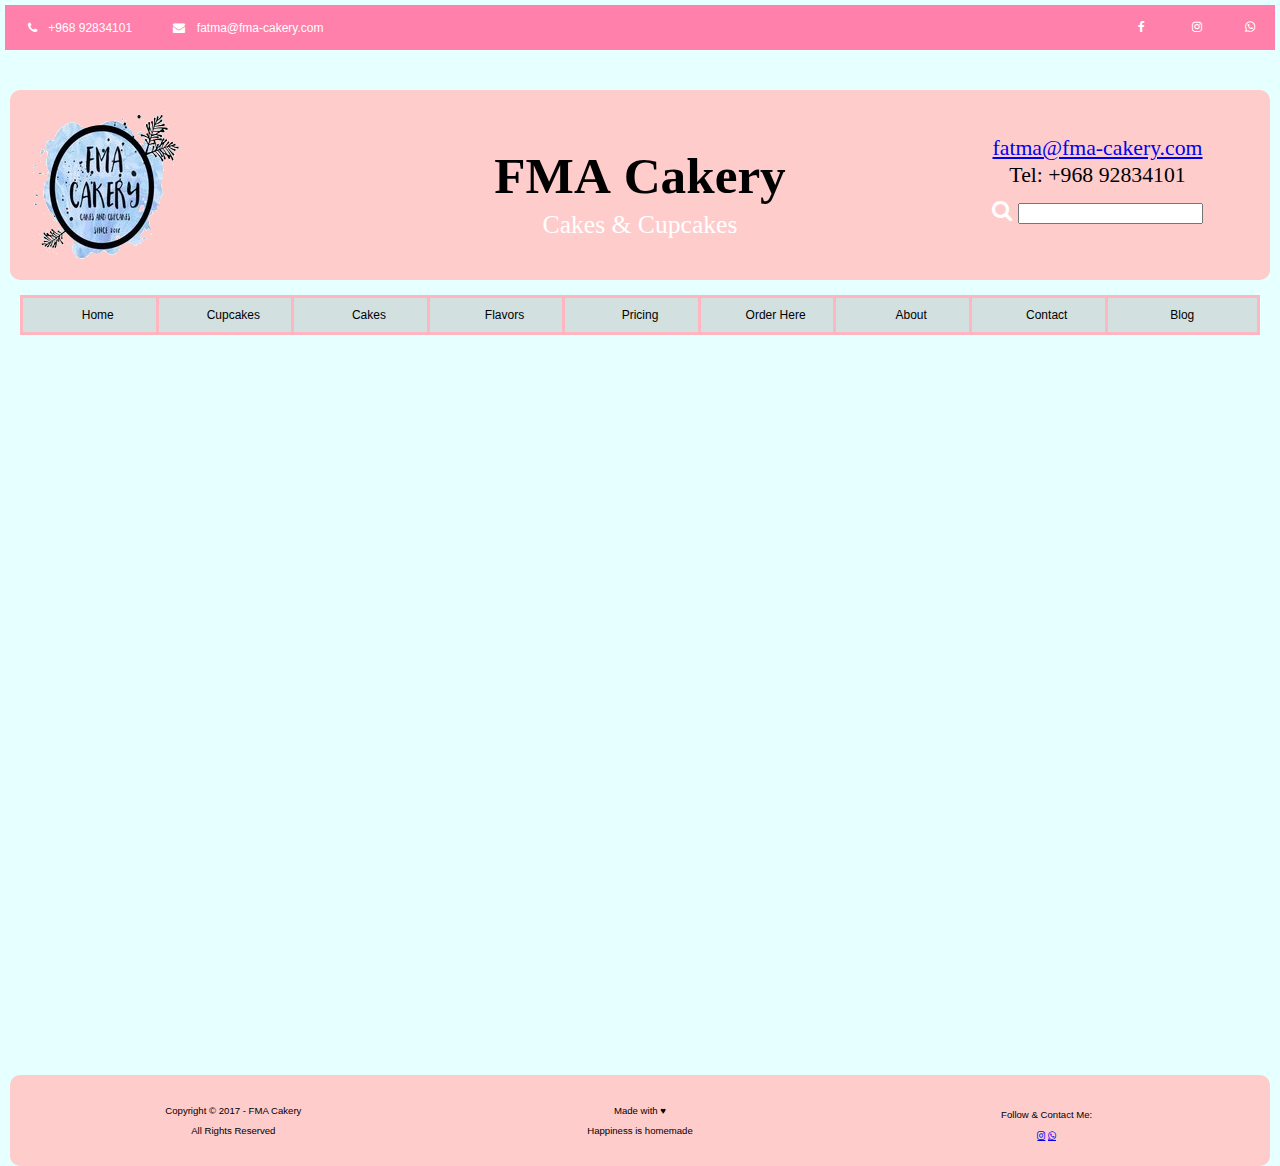
<file: blog.html>
<!doctype html>
<html lang="en">
<head>
  <meta charset="utf-8">
  <meta http-equiv="X-UA-Compatible" content="IE=edge">
  <meta name="viewport" content="width=device-width, initial-scale=1">
  <meta name="author" content="Fatma Al-Shehhi">
  <title>Blog</title>
  <link rel="stylesheet" href="css/styles.css">
  <!-- Add icon library -->
  <link rel="stylesheet" href="https://cdnjs.cloudflare.com/ajax/libs/font-awesome/4.7.0/css/font-awesome.min.css">
  <!-- Adding fonts -->

  <!-- Adding Javascript -->
  <script src="js/script.js"></script>
</head>

<body>
  <!-- Top Header -->
  <div id="top-header">
    <div class="top-contact">
      <span>
        <i class="fa fa-phone"></i>
        <a href="tel:+96892834101">+968 92834101</a>
      </span>
      <span>
        <i class="fa fa-envelope"></i>
        <a href="mailto:fatma@fma-cakery.com">fatma@fma-cakery.com</a>
      </span>
    </div>
    <div class="dropdown">
      <button class="dropbtn" onclick="myFunction()">
      <i class="fa fa-bars" aria-hidden="true"></i>
    </button>
    <div class="top-social dropdown-content" id="myDropdown">
      <a target="_blank" href="https://www.facebook.com/FMA_Cakery/" class="fa fa-facebook"><i aria-hidden="true"></i></a>
      <a target="_blank" href="https://www.instagram.com/fma_cakery/" class="fa fa-instagram"><i aria-hidden="true"></i></a>
      <a href="https://web.whatsapp.com/send?phone=+96892834101" onclick="gtag('event', 'WhatsApp', {'event_action': 'whatsapp_chat', 'event_category': 'Chat', 'event_label': 'Chat_WhatsApp'});" target="_blank" class="fa fa-whatsapp"></a><i aria-hidden="true"></i></a>
    </div>
  </div>  
  <!-- Header -->
  <header>
   <div class="first">
    <a href="index.html">
     <div id="logo-img" alt="Logo image"></div> 
    </a>
    </div>
    <div class="second">
      <h1>FMA&nbsp;Cakery</h1>
      <span>Cakes &amp; Cupcakes</span>
    </div> 
    <div class="third">
      <a href="mailto:fatma@fma-cakery.com" target="_top">fatma@fma-cakery.com</a>
      <p>Tel: +968 92834101</p>
     <!-- <input type="search" class="search-field" placeholder="Search site..." value="" name="s" id="search_mobile_inp"> -->
    <form>
      <i class="fa fa-search"></i>
      <input type="search" name="s">
    </form>

    </div>
  </header>

<!-- Navigation Bar -->
<nav class="nav-bar"> 
  <a href="index.html">Home</a>
  <a href="cupcakes.html">Cupcakes</a>
  <a href="cakes.html">Cakes</a>
  <a href="flavors.html">Flavors</a>
  <a href="pricing.html">Pricing</a>
  <a href="order.html">Order&nbsp;Here</a>
  <a href="about.html">About</a>
  <a href="contact.html">Contact</a>
  <a href="blog.html">Blog</a>
</nav>  

<!-- Main Content -->
<main>
</main>

<!-- Footer -->
<footer>
  <div class="copyright">
    <p>Copyright &copy; 2017 - FMA Cakery</p>
    <p> All Rights Reserved</p>
  </div>
  <div class="quote">
    <p>Made with &hearts;</p>
    <p>Happiness is homemade</p>
  </div>
  <div class="follow-me">
    <p>Follow & Contact Me: </p>
    <!-- Add font awesome icons -->
    <a href="https://instagram.com/fma_cakery" target="_blank"class="fa fa-instagram"></a>
    <a href="https://web.whatsapp.com/send?phone=+96892834101" onclick="gtag('event', 'WhatsApp', {'event_action': 'whatsapp_chat', 'event_category': 'Chat', 'event_label': 'Chat_WhatsApp'});" target="_blank" class="fa fa-whatsapp"></a>
  </div>
</footer>


</body>
</html>
</file>
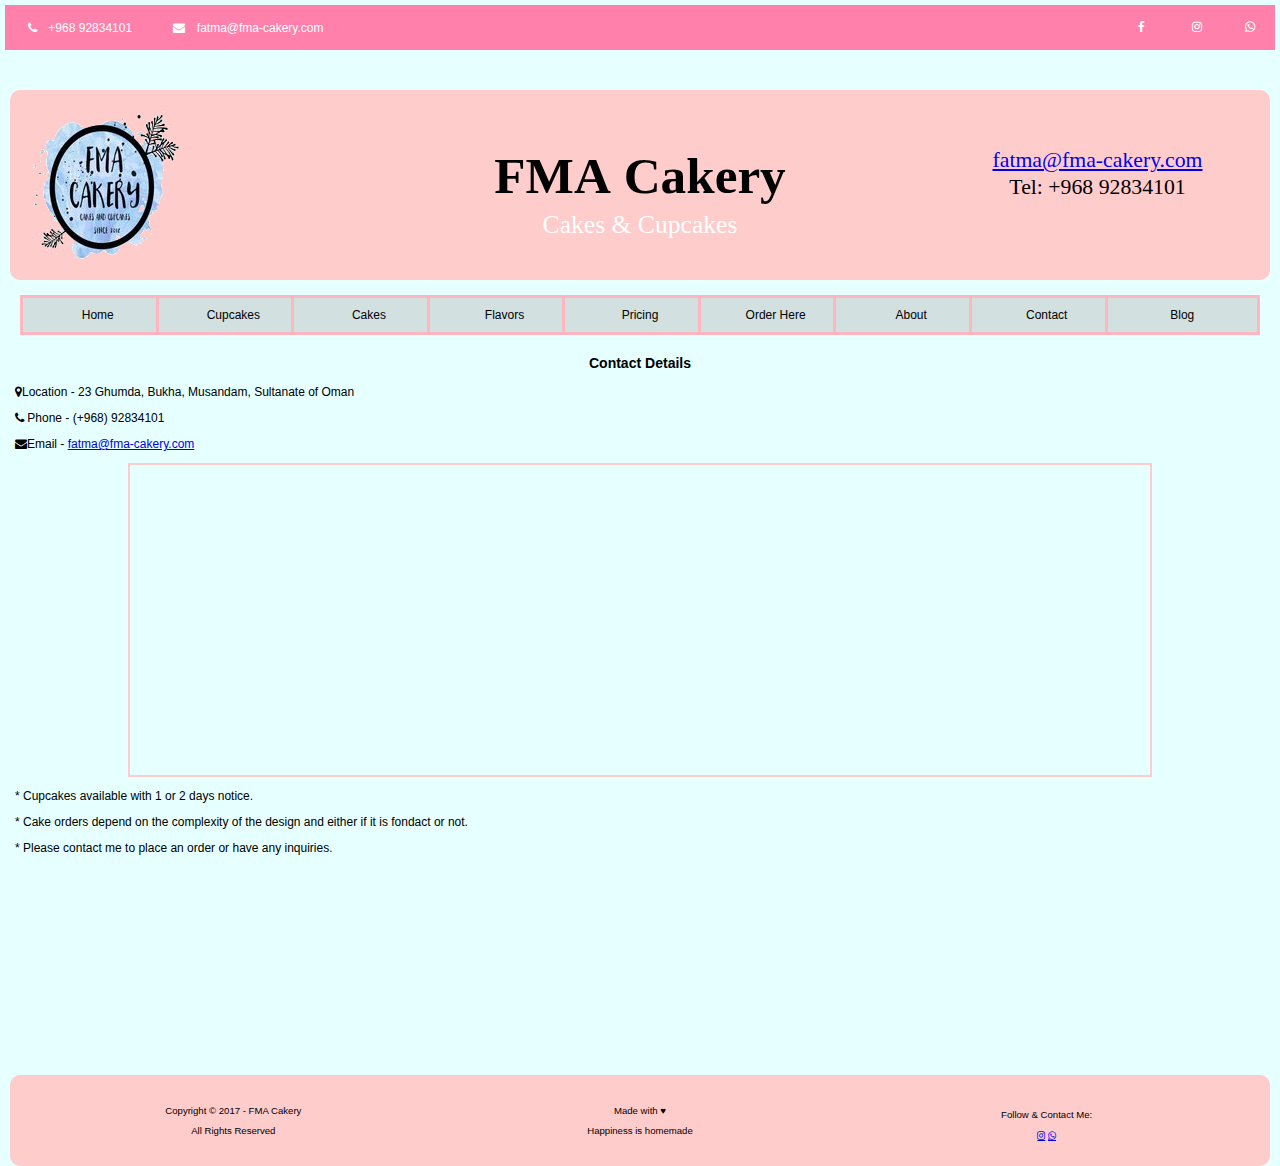
<file: contact.html>
<!doctype html>
<html lang="en">
<head>
  <meta charset="utf-8">
  <meta http-equiv="X-UA-Compatible" content="IE=edge">
  <meta name="viewport" content="width=device-width, initial-scale=1">
  <meta name="author" content="Fatma Al-Shehhi">
  <title>Contact</title>
  <link rel="stylesheet" href="css/styles.css">
  <!-- Add icon library -->
  <link rel="stylesheet" href="https://cdnjs.cloudflare.com/ajax/libs/font-awesome/4.7.0/css/font-awesome.min.css">
  <!-- Adding fonts -->

  <!-- Adding Javascript -->
  <script src="js/script.js"></script>
</head>


<body>
  <!-- Top Header -->
  <div id="top-header">
    <div class="top-contact">
      <span>
        <i class="fa fa-phone"></i>
        <a href="tel:+96892834101">+968 92834101</a>
      </span>
      <span>
        <i class="fa fa-envelope"></i>
        <a href="mailto:fatma@fma-cakery.com">fatma@fma-cakery.com</a>
      </span>
    </div>
    <div class="dropdown">
      <button class="dropbtn" onclick="myFunction()">
      <i class="fa fa-bars" aria-hidden="true"></i>
    </button>
    <div class="top-social dropdown-content" id="myDropdown">
      <a target="_blank" href="https://www.facebook.com/FMA_Cakery/" class="fa fa-facebook"><i aria-hidden="true"></i></a>
      <a target="_blank" href="https://www.instagram.com/fma_cakery/" class="fa fa-instagram"><i aria-hidden="true"></i></a>
      <a href="https://web.whatsapp.com/send?phone=+96892834101" onclick="gtag('event', 'WhatsApp', {'event_action': 'whatsapp_chat', 'event_category': 'Chat', 'event_label': 'Chat_WhatsApp'});" target="_blank" class="fa fa-whatsapp"></a><i aria-hidden="true"></i></a>
    </div>
  </div>  
  <!-- Header -->
  <header>
   <div class="first">
    <a href="index.html">
     <div id="logo-img" alt="Logo image"></div> 
    </a>
    </div>
    <div class="second">
      <h1>FMA&nbsp;Cakery</h1>
      <span>Cakes &amp; Cupcakes</span>
    </div> 
    <div class="third">
      <a href="mailto:fatma@fma-cakery.com" target="_top">fatma@fma-cakery.com</a>
      <p>Tel: +968 92834101</p>
    </div>
  </header>

<!-- Navigation Bar -->
<nav class="nav-bar"> 
  <a href="index.html">Home</a>
  <a href="cupcakes.html">Cupcakes</a>
  <a href="cakes.html">Cakes</a>
  <a href="flavors.html">Flavors</a>
  <a href="pricing.html">Pricing</a>
  <a href="order.html">Order&nbsp;Here</a>
  <a href="about.html">About</a>
  <a href="contact.html">Contact</a>
  <a href="blog.html">Blog</a>
</nav>  

<!-- Main Content -->
<main>

	<h3>Contact Details</h3>
		<div class="contact-info">
			<p>
				<i class="fa fa-map-marker"></i>Location - 23 Ghumda, Bukha, Musandam, Sultanate of Oman
			</p>
			<p>
				<i class="fa fa-phone"></i> 
				Phone - (+968) 92834101
			</p>
			<p>
				<i class="fa fa-envelope"></i>Email - <a href="emailto:fatma@fma-cakery.com">fatma@fma-cakery.com</a>
			</p>
    </div>
		<div class="fma-map">
			<a href="https://www.google.com.om/maps/@26.1013449,56.1428815,744m/data=!3m1!1e3!4m2!10m1!1e2?hl=en">
				<iframe src="https://www.google.com/maps/embed?pb=!1m10!1m8!1m3!1d3237.6958541469567!2d56.142881499999994!3d26.101344900000008!3m2!1i1024!2i768!4f13.1!5e1!3m2!1sen!2som!4v1511867444325" width="400" height="300" frameborder="0" style="border:0" allowfullscreen></iframe>
		</a>
		</div>
    <p>
      * Cupcakes available with 1 or 2 days notice. 
    </p>
    <p>
      * Cake orders depend on the complexity of the design and either if it is fondact or not.
    </p>
    <p>
      * Please contact me to place an order or have any inquiries.
    </p>

</main>

<!-- Footer -->
<footer>
  <div class="copyright">
    <p>Copyright &copy; 2017 - FMA Cakery</p>
    <p> All Rights Reserved</p>
  </div>
  <div class="quote">
    <p>Made with &hearts;</p>
    <p>Happiness is homemade</p>
  </div>
  <div class="follow-me">
    <p>Follow & Contact Me: </p>
    <!-- Add font awesome icons -->
    <a href="https://instagram.com/fma_cakery" target="_blank"class="fa fa-instagram"></a>
    <a href="https://web.whatsapp.com/send?phone=+96892834101" onclick="gtag('event', 'WhatsApp', {'event_action': 'whatsapp_chat', 'event_category': 'Chat', 'event_label': 'Chat_WhatsApp'});" target="_blank" class="fa fa-whatsapp"></a>
  </div>
</footer>

</body>
</html>
</file>
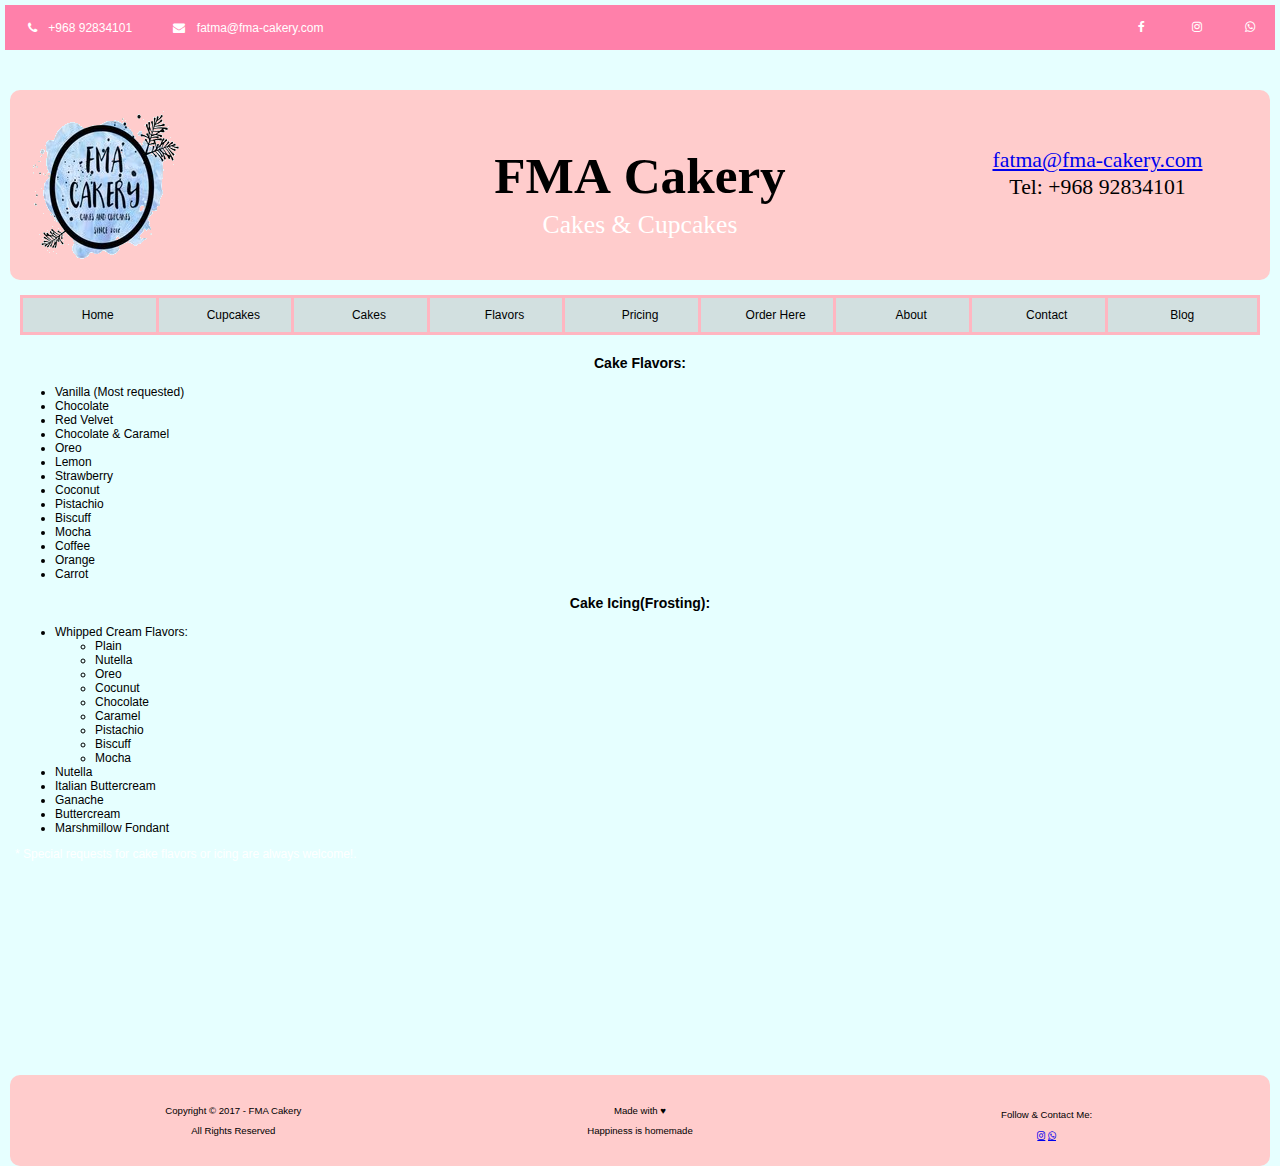
<file: flavors.html>
<!doctype html>
<html lang="en">
<head>
  <meta charset="utf-8">
  <meta http-equiv="X-UA-Compatible" content="IE=edge">
  <meta name="viewport" content="width=device-width, initial-scale=1">
  <meta name="author" content="Fatma Al-Shehhi">
  <title>Flavors</title>
  <link rel="stylesheet" href="css/styles.css">
  <!-- Add icon library -->
  <link rel="stylesheet" href="https://cdnjs.cloudflare.com/ajax/libs/font-awesome/4.7.0/css/font-awesome.min.css">
  <!-- Adding fonts -->

  <!-- Adding Javascript -->
  <script src="js/script.js"></script>
</head>

<body>
  <!-- Top Header -->
  <div id="top-header">
    <div class="top-contact">
      <span>
        <i class="fa fa-phone"></i>
        <a href="tel:+96892834101">+968 92834101</a>
      </span>
      <span>
        <i class="fa fa-envelope"></i>
        <a href="mailto:fatma@fma-cakery.com">fatma@fma-cakery.com</a>
      </span>
    </div>
    <div class="dropdown">
      <button class="dropbtn" onclick="myFunction()">
      <i class="fa fa-bars" aria-hidden="true"></i>
    </button>
    <div class="top-social dropdown-content" id="myDropdown">
      <a target="_blank" href="https://www.facebook.com/FMA_Cakery/" class="fa fa-facebook"><i aria-hidden="true"></i></a>
      <a target="_blank" href="https://www.instagram.com/fma_cakery/" class="fa fa-instagram"><i aria-hidden="true"></i></a>
      <a href="https://web.whatsapp.com/send?phone=+96892834101" onclick="gtag('event', 'WhatsApp', {'event_action': 'whatsapp_chat', 'event_category': 'Chat', 'event_label': 'Chat_WhatsApp'});" target="_blank" class="fa fa-whatsapp"></a><i aria-hidden="true"></i></a>
    </div>
  </div>	
  <!-- Header -->
  <header>
   <div class="first">
    <a href="index.html">
     <div id="logo-img" alt="Logo image"></div> 
    </a>
    </div>
    <div class="second">
      <h1>FMA&nbsp;Cakery</h1>
      <span>Cakes &amp; Cupcakes</span>
    </div> 
    <div class="third">
      <a href="mailto:fatma@fma-cakery.com" target="_top">fatma@fma-cakery.com</a>
      <p>Tel: +968 92834101</p>
    </div>
  </header>

<!-- Navigation Bar -->
<nav class="nav-bar"> 
  <a href="index.html">Home</a>
  <a href="cupcakes.html">Cupcakes</a>
  <a href="cakes.html">Cakes</a>
  <a href="flavors.html">Flavors</a>
  <a href="pricing.html">Pricing</a>
  <a href="order.html">Order&nbsp;Here</a>
  <a href="about.html">About</a>
  <a href="contact.html">Contact</a>
  <a href="blog.html">Blog</a>
</nav>  

<!-- Main Content -->
<main>
	<div>
		<h3>Cake Flavors:</h3>
		<ul>
			<li>Vanilla (Most requested)</li>
			<li>Chocolate</li>
			<li>Red Velvet</li>
			<li>Chocolate &amp; Caramel</li>
			<li>Oreo</li>
			<li>Lemon</li>
			<li>Strawberry</li>
			<li>Coconut</li>
			<li>Pistachio</li>
			<li>Biscuff</li>
			<li>Mocha</li>
			<li>Coffee</li>
			<li>Orange</li>
			<li>Carrot</li>
		</ul>

<!-- 		<h3>Cake Fillings:</h3>
		<ul>
			<li></li>
			<li></li>
			<li></li>
			<li></li>
			<li></li>
			<li></li>
			<li></li>
			<li></li>
			<li></li>
			
		</ul> -->
		<h3>Cake Icing(Frosting):</h3>
		<ul>
			<li>Whipped Cream Flavors:
				<ul>
					<li>Plain</li>
					<li>Nutella</li>
			        <li>Oreo</li>
			        <li>Cocunut</li>
			        <li>Chocolate</li>
			        <li>Caramel</li>
			        <li>Pistachio</li>
			        <li>Biscuff</li>
			        <li>Mocha</li>
			    </ul>
		    </li>
			<li>Nutella</li>
			<li>Italian Buttercream</li>
			<li>Ganache</li>
			<li>Buttercream</li>
			<li>Marshmillow Fondant</li>
			
		</ul>		
	</div>
	<div> * Special requests for cake flavors or icing are always welcome!.</div>
</main>

<!-- Footer -->
<footer>
  <div class="copyright">
    <p>Copyright &copy; 2017 - FMA Cakery</p>
    <p> All Rights Reserved</p>
  </div>
  <div class="quote">
    <p>Made with &hearts;</p>
    <p>Happiness is homemade</p>
  </div>
  <div class="follow-me">
    <p>Follow & Contact Me: </p>
    <!-- Add font awesome icons -->
    <a href="https://instagram.com/fma_cakery" target="_blank"class="fa fa-instagram"></a>
    <a href="https://web.whatsapp.com/send?phone=+96892834101" onclick="gtag('event', 'WhatsApp', {'event_action': 'whatsapp_chat', 'event_category': 'Chat', 'event_label': 'Chat_WhatsApp'});" target="_blank" class="fa fa-whatsapp"></a>
  </div>
</footer>


</body>
</html>
</file>
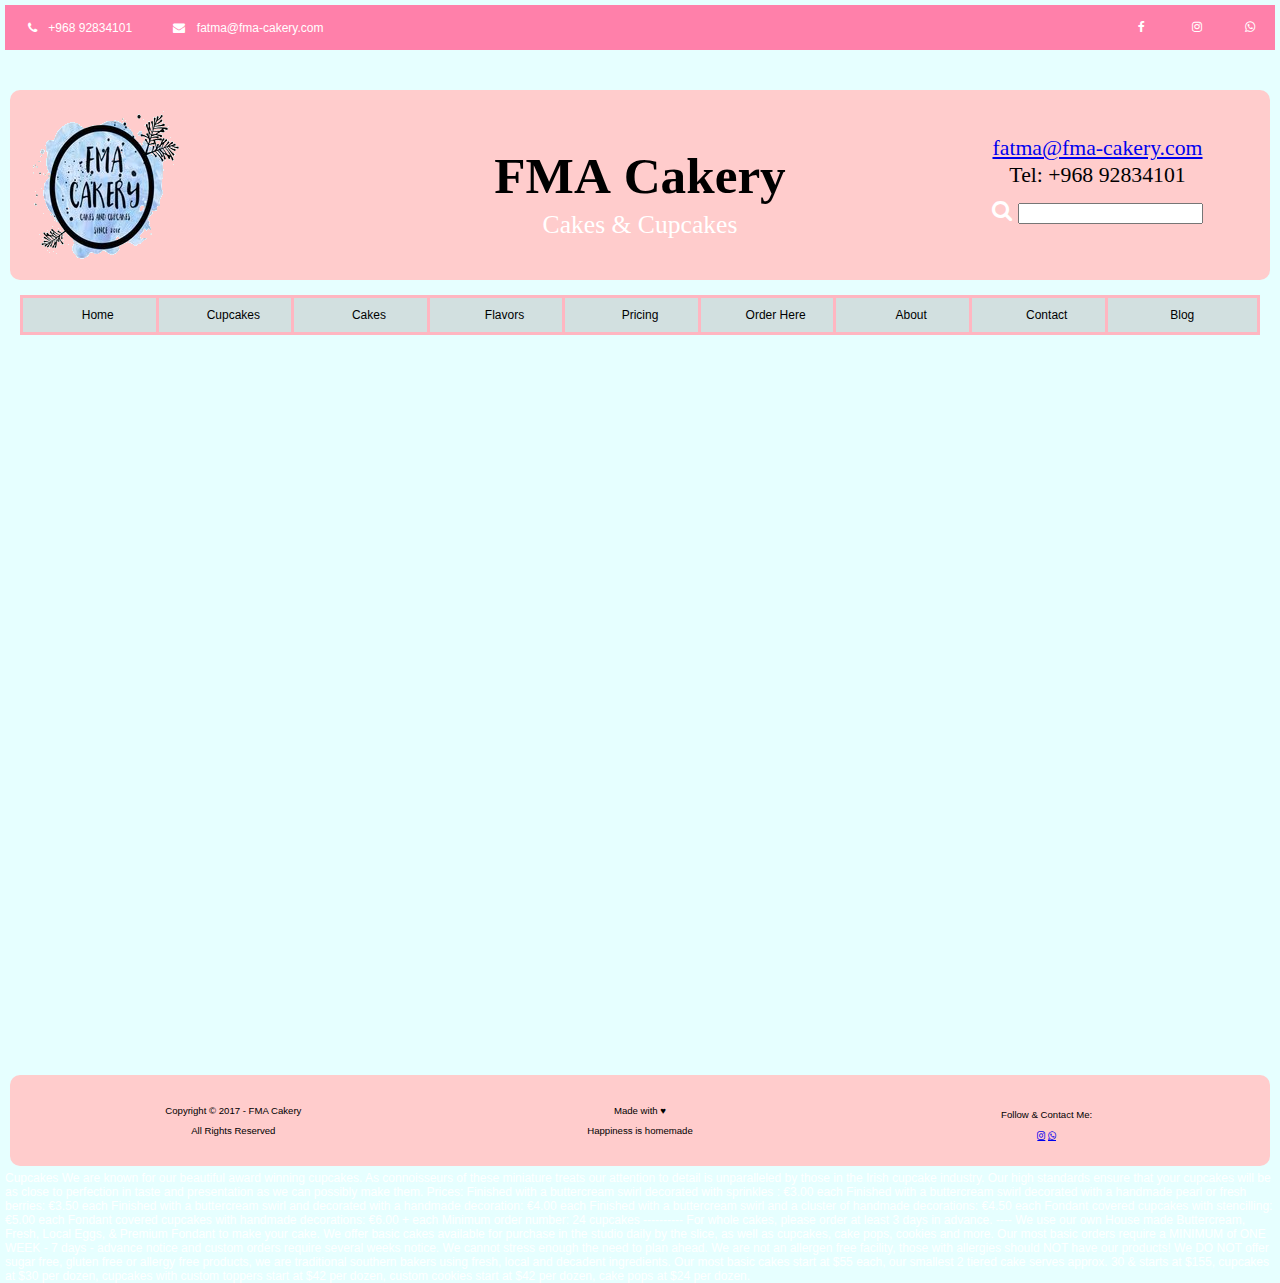
<file: order.html>
<!doctype html>
<html lang="en">
<head>
  <meta charset="utf-8">
  <meta http-equiv="X-UA-Compatible" content="IE=edge">
  <meta name="viewport" content="width=device-width, initial-scale=1">
  <meta name="author" content="Fatma Al-Shehhi">
  <title>Order Here</title>
  <link rel="stylesheet" href="css/styles.css">
  <!-- Add icon library -->
  <link rel="stylesheet" href="https://cdnjs.cloudflare.com/ajax/libs/font-awesome/4.7.0/css/font-awesome.min.css">
  <!-- Adding fonts -->

  <!-- Adding Javascript -->
  <script src="js/script.js"></script>
</head>


<body>
  <!-- Top Header -->
  <div id="top-header">
    <div class="top-contact">
      <span>
        <i class="fa fa-phone"></i>
        <a href="tel:+96892834101">+968 92834101</a>
      </span>
      <span>
        <i class="fa fa-envelope"></i>
        <a href="mailto:fatma@fma-cakery.com">fatma@fma-cakery.com</a>
      </span>
    </div>
    <div class="dropdown">
      <button class="dropbtn" onclick="myFunction()">
      <i class="fa fa-bars" aria-hidden="true"></i>
    </button>
    <div class="top-social dropdown-content" id="myDropdown">
      <a target="_blank" href="https://www.facebook.com/FMA_Cakery/" class="fa fa-facebook"><i aria-hidden="true"></i></a>
      <a target="_blank" href="https://www.instagram.com/fma_cakery/" class="fa fa-instagram"><i aria-hidden="true"></i></a>
      <a href="https://web.whatsapp.com/send?phone=+96892834101" onclick="gtag('event', 'WhatsApp', {'event_action': 'whatsapp_chat', 'event_category': 'Chat', 'event_label': 'Chat_WhatsApp'});" target="_blank" class="fa fa-whatsapp"></a><i aria-hidden="true"></i></a>
    </div>
  </div>  
  <!-- Header -->
  <header>
   <div class="first">
    <a href="index.html">
     <div id="logo-img" alt="Logo image"></div> 
    </a>
    </div>
    <div class="second">
      <h1>FMA&nbsp;Cakery</h1>
      <span>Cakes &amp; Cupcakes</span>
    </div> 
    <div class="third">
      <a href="mailto:fatma@fma-cakery.com" target="_top">fatma@fma-cakery.com</a>
      <p>Tel: +968 92834101</p>
     <!-- <input type="search" class="search-field" placeholder="Search site..." value="" name="s" id="search_mobile_inp"> -->
    <form>
      <i class="fa fa-search"></i>
      <input type="search" name="s">
    </form>

    </div>
  </header>

<!-- Navigation Bar -->
<nav class="nav-bar"> 
  <a href="index.html">Home</a>
  <a href="cupcakes.html">Cupcakes</a>
  <a href="cakes.html">Cakes</a>
  <a href="flavors.html">Flavors</a>
  <a href="pricing.html">Pricing</a>
  <a href="order.html">Order&nbsp;Here</a>
  <a href="about.html">About</a>
  <a href="contact.html">Contact</a>
  <a href="blog.html">Blog</a>
</nav>  

<!-- Main Content -->
<main>
</main>

<!-- Footer -->
<footer>
  <div class="copyright">
    <p>Copyright &copy; 2017 - FMA Cakery</p>
    <p> All Rights Reserved</p>
  </div>
  <div class="quote">
    <p>Made with &hearts;</p>
    <p>Happiness is homemade</p>
  </div>
  <div class="follow-me">
    <p>Follow & Contact Me: </p>
    <!-- Add font awesome icons -->
    <a href="https://instagram.com/fma_cakery" target="_blank"class="fa fa-instagram"></a>
    <a href="https://web.whatsapp.com/send?phone=+96892834101" onclick="gtag('event', 'WhatsApp', {'event_action': 'whatsapp_chat', 'event_category': 'Chat', 'event_label': 'Chat_WhatsApp'});" target="_blank" class="fa fa-whatsapp"></a>
  </div>
</footer>


</body>
</html>











Cupcakes
 
We are known for our beautiful award winning cupcakes. As connoisseurs of these miniature treats our attention to detail is unparalleled by those in the Irish cupcake industry. Our high standards ensure that your cupcakes will be as close to perfection in taste and presentation as we can possibly make them.
 
Prices:
Finished with a buttercream swirl decorated with sprinkles : €3.00 each
Finished with a buttercream swirl decorated with a handmade pearl or fresh berries: €3.50 each 
Finished with a buttercream swirl and decorated with a handmade decoration: €4.00 each
Finished with a buttercream swirl and a cluster of handmade decorations: €4.50 each
Fondant covered cupcakes with stencilling:  €5.00 each
Fondant covered cupcakes with handmade decorations: €6.00 + each
 
Minimum order number: 24 cupcakes

----------
For whole cakes, please order at least 3 days in advance.
----
We use our own House made Buttercream, Fresh, Local Eggs, & Premium Fondant to make your cake. We offer basic cakes available for purchase in the studio daily by the slice, as well as cupcakes, cake pops, cookies and more. Our most basic orders require a MINIMUM of ONE WEEK - 7 days - advance notice and custom orders require several weeks notice. We cannot stress enough the need to plan ahead. We are not an allergen free facility, those with allergies should NOT have our products! We DO NOT offer sugar free, gluten free or allergy free products, we are traditional southern bakers using fresh, local and decadent ingredients. Our most basic cakes start at $55 each, our smallest 2 tiered cake serves approx. 30 & starts at $155, cupcakes at $30 per dozen, cupcakes with custom toppers start at $42 per dozen, custom cookies start at $42 per dozen, cake pops at $24 per dozen.
</file>
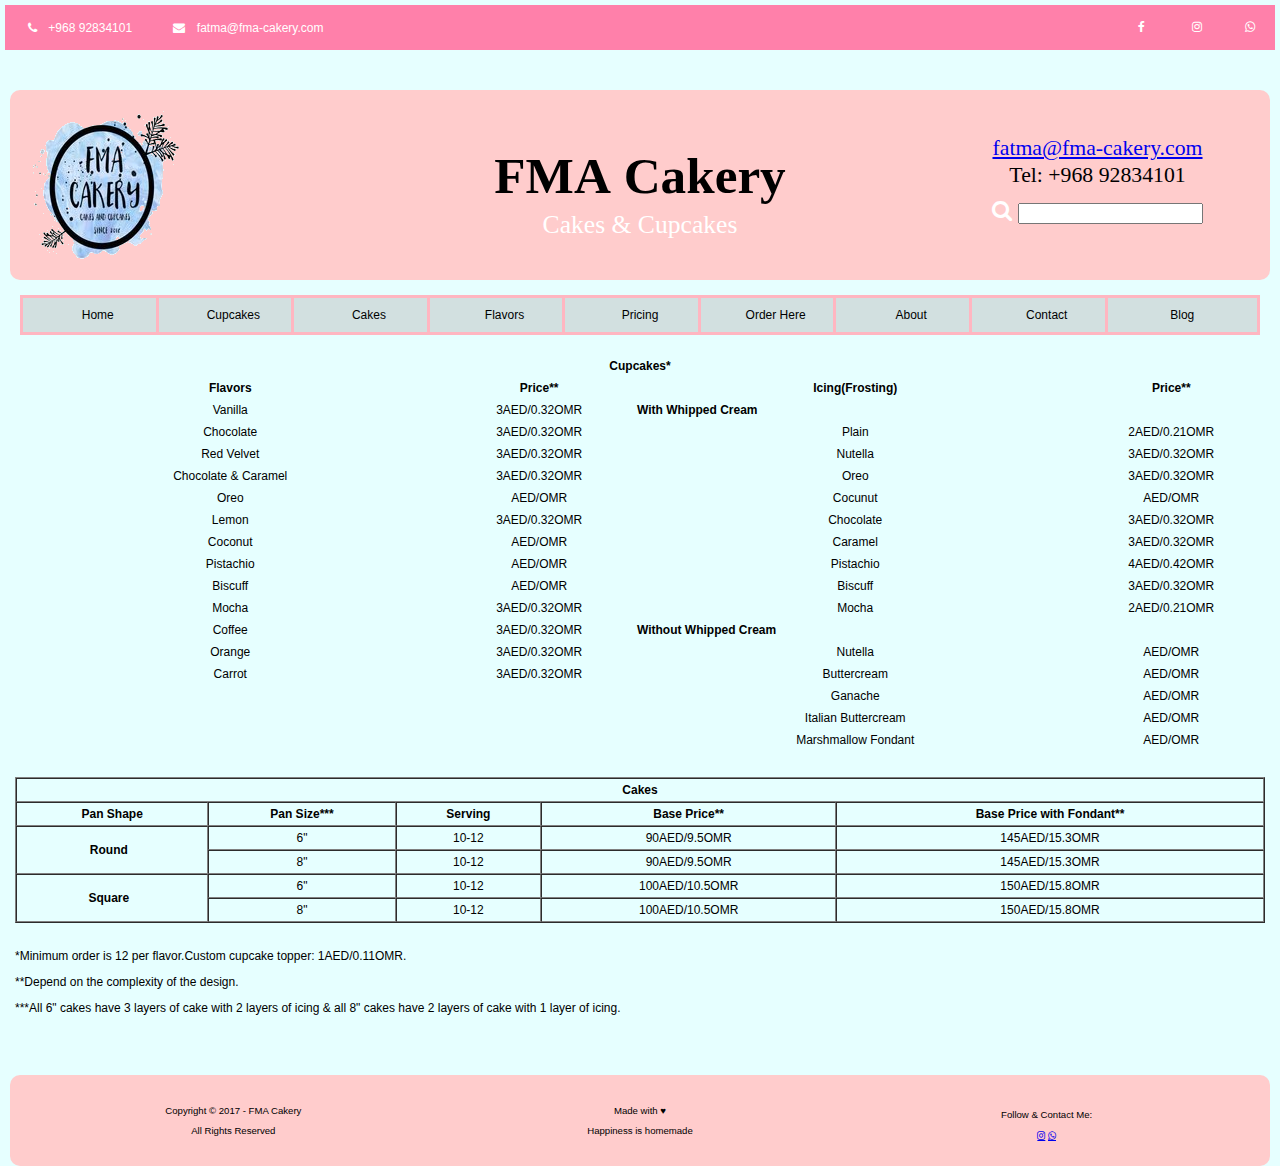
<file: pricing.html>
<!doctype html>
<html lang="en">
<head>
  <meta charset="utf-8">
  <meta http-equiv="X-UA-Compatible" content="IE=edge">
  <meta name="viewport" content="width=device-width, initial-scale=1">
  <meta name="author" content="Fatma Al-Shehhi">
  <title>Pricing</title>
  <link rel="stylesheet" href="css/styles.css">
  <!-- Add icon library -->
  <link rel="stylesheet" href="https://cdnjs.cloudflare.com/ajax/libs/font-awesome/4.7.0/css/font-awesome.min.css">
  <!-- Adding fonts -->

  <!-- Adding Javascript -->
  <script src="js/script.js"></script>
</head>

<body>
  <!-- Top Header -->
  <div id="top-header">
    <div class="top-contact">
      <span>
        <i class="fa fa-phone"></i>
        <a href="tel:+96892834101">+968 92834101</a>
      </span>
      <span>
        <i class="fa fa-envelope"></i>
        <a href="mailto:fatma@fma-cakery.com">fatma@fma-cakery.com</a>
      </span>
    </div>
    <div class="dropdown">
      <button class="dropbtn" onclick="myFunction()">
      <i class="fa fa-bars" aria-hidden="true"></i>
    </button>
    <div class="top-social dropdown-content" id="myDropdown">
      <a target="_blank" href="https://www.facebook.com/FMA_Cakery/" class="fa fa-facebook"><i aria-hidden="true"></i></a>
      <a target="_blank" href="https://www.instagram.com/fma_cakery/" class="fa fa-instagram"><i aria-hidden="true"></i></a>
      <a href="https://web.whatsapp.com/send?phone=+96892834101" onclick="gtag('event', 'WhatsApp', {'event_action': 'whatsapp_chat', 'event_category': 'Chat', 'event_label': 'Chat_WhatsApp'});" target="_blank" class="fa fa-whatsapp"></a><i aria-hidden="true"></i></a>
    </div>
  </div>  
  <!-- Header -->
  <header>
   <div class="first">
    <a href="index.html">
     <div id="logo-img" alt="Logo image"></div> 
    </a>
    </div>
    <div class="second">
      <h1>FMA&nbsp;Cakery</h1>
      <span>Cakes &amp; Cupcakes</span>
    </div> 
    <div class="third">
      <a href="mailto:fatma@fma-cakery.com" target="_top">fatma@fma-cakery.com</a>
      <p>Tel: +968 92834101</p>
     <!-- <input type="search" class="search-field" placeholder="Search site..." value="" name="s" id="search_mobile_inp"> -->
    <form>
      <i class="fa fa-search"></i>
      <input type="search" name="s">
    </form>

    </div>
  </header>

<!-- Navigation Bar -->
<nav class="nav-bar"> 
  <a href="index.html">Home</a>
  <a href="cupcakes.html">Cupcakes</a>
  <a href="cakes.html">Cakes</a>
  <a href="flavors.html">Flavors</a>
  <a href="pricing.html">Pricing</a>
  <a href="order.html">Order&nbsp;Here</a>
  <a href="about.html">About</a>
  <a href="contact.html">Contact</a>
  <a href="blog.html">Blog</a>
</nav>  

<!-- Main Content -->
<main>
  <table id="" width="100%" cellspacing="0" cellpadding="4"> <!-- border="1" older versions -->
    <tbody>
    <tr>
    <td colspan="4" align="center"><strong>Cupcakes*</strong></td>
    </tr>
    <tr>
    <td align="center"><strong>Flavors</strong></td>
    <td align="center" width="15%"><strong>Price**</strong></td>
    <td align="center"><strong>Icing(Frosting)</strong></td>
    <td align="center" width="15%"><strong>Price**</strong></td>
    </tr>
    <tr>
    <td align="center">Vanilla</td>
    <td align="center">3AED/0.32OMR</td>
    <td colspan="2"><strong>With Whipped Cream</strong></td>
    </tr>
    <tr>
    <td align="center">Chocolate</td>
    <td align="center">3AED/0.32OMR</td>
    <td align="center">Plain</td>
    <td align="center">2AED/0.21OMR</td>
    </tr>
    <tr>
    <td align="center">Red Velvet</td>
    <td align="center">3AED/0.32OMR</td>
    <td align="center">Nutella</td>
    <td align="center">3AED/0.32OMR</td>
    </tr>
    <tr>
    <td align="center">Chocolate &amp; Caramel</td>
    <td align="center">3AED/0.32OMR</td>
    <td align="center">Oreo</td>
    <td align="center">3AED/0.32OMR</td>
    </tr>
    <tr>
    <td align="center">Oreo</td>
    <td align="center">AED/OMR</td>
    <td align="center">Cocunut</td>
    <td align="center">AED/OMR</td>
    </tr>
    <tr>
    <td align="center">Lemon</td>
    <td align="center">3AED/0.32OMR</td>
    <td align="center">Chocolate</td>
    <td align="center">3AED/0.32OMR</td>
    </tr>
    <tr>
    <td align="center">Coconut</td>
    <td align="center">AED/OMR</td>
    <td align="center">Caramel</td>
    <td align="center">3AED/0.32OMR</td>
    </tr>
    <tr>
    <td align="center">Pistachio</td>
    <td align="center">AED/OMR</td>
    <td align="center">Pistachio</td>
    <td align="center">4AED/0.42OMR</td>
    </tr>
    <tr>
    <td align="center">Biscuff</td>
    <td align="center">AED/OMR</td>
    <td align="center">Biscuff</td>
    <td align="center">3AED/0.32OMR</td>
    </tr>
    <tr>
    <td align="center">Mocha</td>
    <td align="center">3AED/0.32OMR</td>
    <td align="center">Mocha</td>
    <td align="center">2AED/0.21OMR</td>
    </tr>
    <tr>
    <td align="center">Coffee</td>
    <td align="center">3AED/0.32OMR</td>
    <td colspan="2"><strong>Without Whipped Cream</strong></td>
    </tr>
    <tr>
    <td align="center">Orange</td>
    <td align="center">3AED/0.32OMR</td>
    <td align="center">Nutella</td>
    <td align="center">AED/OMR</td>
    </tr>
    <tr>
    <td align="center">Carrot</td>
    <td align="center">3AED/0.32OMR</td>
    <td align="center">Buttercream</td>
    <td align="center">AED/OMR</td>
    </tr>
    <tr>
    <td align="center"></td>
    <td align="center"></td>
    <td align="center">Ganache</td>
    <td align="center">AED/OMR</td>
    </tr>
    <tr>
    <td align="center"></td>
    <td align="center"></td>
    <td align="center">Italian Buttercream</td>
    <td align="center">AED/OMR</td>
    </tr>
    <tr>
    <td align="center"></td>
    <td align="center"></td>
    <td align="center">Marshmallow Fondant</td>
    <td align="center">AED/OMR</td>
    </tr>
    </tbody>
  </table>
  <p></p>
  <br>
  <table id="caketable" border="1" width="100%" cellspacing="0" cellpadding="4">
    <tbody>
    <tr>
    <td colspan="5" align="center"><strong>Cakes</strong></td>
    </tr>
    <tr>
    <td align="center"><strong>Pan Shape</strong></td>
    <td align="center" width="15%"><strong>Pan Size***</strong></td>
    <td align="center"><strong>Serving</strong></td>
    <td align="center"><strong>Base Price**</strong></td>
    <td align="center"><strong>Base Price with Fondant**</strong></td>
    </tr>
    <tr>
    <td rowspan="2" align="center"><strong>Round &nbsp;</strong></td>
    <td align="center" width="15%">6"</td>
    <td align="center">10-12</td>
    <td align="center">90AED/9.5OMR</td>
    <td align="center">145AED/15.3OMR</td>
    </tr>
    <tr>
    <td align="center" width="15%">8"</td>
    <td align="center">10-12</td>
    <td align="center">90AED/9.5OMR</td>
    <td align="center">145AED/15.3OMR</td>
    </tr>
    <tr>
    <td rowspan="2" align="center"><strong>Square &nbsp;</strong></td>
    <td align="center" width="15%">6"</td>
    <td align="center">10-12</td>
    <td align="center">100AED/10.5OMR</td>
    <td align="center">150AED/15.8OMR</td>
    </tr>
    <tr>
    <td align="center" width="15%">8"</td>
    <td align="center">10-12</td>
    <td align="center">100AED/10.5OMR</td>
    <td align="center">150AED/15.8OMR</td>
    </tr>
    </tbody>
  </table>
  <br>
  <p>*Minimum order is 12 per flavor.Custom cupcake topper: 1AED/0.11OMR.</p>
  <p>**Depend on the complexity of the design.</p>
  <p>***All 6" cakes have 3 layers of cake with 2 layers of icing &amp; all 8" cakes have 2 layers of cake with 1 layer of icing.</p>
</main>

<!-- Footer -->
<footer>
  <div class="copyright">
    <p>Copyright &copy; 2017 - FMA Cakery</p>
    <p> All Rights Reserved</p>
  </div>
  <div class="quote">
    <p>Made with &hearts;</p>
    <p>Happiness is homemade</p>
  </div>
  <div class="follow-me">
    <p>Follow & Contact Me: </p>
    <!-- Add font awesome icons -->
    <a href="https://instagram.com/fma_cakery" target="_blank"class="fa fa-instagram"></a>
    <a href="https://web.whatsapp.com/send?phone=+96892834101" onclick="gtag('event', 'WhatsApp', {'event_action': 'whatsapp_chat', 'event_category': 'Chat', 'event_label': 'Chat_WhatsApp'});" target="_blank" class="fa fa-whatsapp"></a>
  </div>
</footer>


</body>
</html>

<!-- My cake pricing guidelines:

Cake pricing varies greatly depending on the level of detail in the design and the size of the cake itself.

or

the price of the cake varies with the complexity of the design and number of guests you are going to serve.

or

The price of our cakes depends on the design you chose. All elements are made by hand and priced according to complexity. A cake to feed 15-20 portions with a sugar model of a character on top will be in the region of £100. 



 Birthday cakes and sheet cakes are the best priced cakes at the expense of design; they range from roughly 74d for a 6 person 7” cake to 551d for a 100 person full sheet cake. 

 Tiered specialty cakes, on the other hand, begin at 18d to 22d per slice in buttercream and 29d to 55d+ per slice for fondant. The best thing to do is to inquire directly with a Palermo sales consultant regarding more exact pricing by phone or email.

-->
</file>
<file: css/styles.css>
* {
    box-sizing: border-box;
}

body {
  font-size: 16px;
  color: black;
  background-color: #e6ffff;
  font-family: Arial, 'Abril Fatface', cursive;
  margin: 0px;
}
p, h3, ul, table {
  color: black;
}
/** HEADER **/
  #top-header { 
    background-color: #ff80aa;
    color: #fff;
    font-size: 12px;
    margin: 5px;
    max-height: 45px;
  }
  .top-contact {
    display: inline-block;
    padding: 16px 0px;
    max-height: 45px;
  }
  .top-contact span {
    padding: 0px 15px;
  }
  .top-contact span i {
    padding: 0px 8px;
  }
  .top-contact a {
    text-decoration: none;
    color: #fff;
  } 
  .dropdown {
    display: inline-block;
    float: right;
      
  }
  .dropdown .dropbtn {
      cursor: pointer;
      font-size: 20px;    
      border: none;
      outline: none;
      color: white;
      padding: 13px;
      background-color: inherit;
      width: 50px;
      height: 45px;
  }
  #top-header a:hover, .dropdown:hover .dropbtn {
      background-color: lightpink;
  }
  .dropdown-content {
      display: none;
      position: absolute;
      background-color: #ff80aa;
      min-width: 50px;
      box-shadow: 0px 8px 16px 0px rgba(0,0,0,0.2);
      z-index: 1;
      right: 7px;
      
  }

  .dropdown-content a {
      float: none;
      color: white;
      text-decoration: none;
      display: block;
      padding: 16px 20px;
      width: 50px;
      height: 45px;
  }

  .dropdown-content a:hover {
      background-color: #ddd;
  }

  .show {
      display: block;
  }
  /********** Medium & large devices only **********/
@media (min-width: 600px) {
  .top-contact span a { 
    padding: 16px 0px;
  }
  .dropdown .dropbtn {
      display: none;
  }
  .dropdown-content {
    box-shadow: none;
  } 
  .top-social {
    float: right;
    display: inline-block;
    height: 45px;
    right: 5px;
  }
  .top-social a {
    display: inline-block;
    padding: 16px 20px;
  }
}

@media (min-width: 421px) and (max-width: 599px) {
  .top-social {
    right: 5px;
  }
}

  /********** Small devices only **********/
@media (max-width: 420px) {
  #top-header {
    min-height: 80px;
  }
  .top-contact {
    padding: 0px;
  }
  .top-contact span {
    display: block;
    margin: 0px;
    padding: 13px;
  }
  .dropdown {
    padding-top: 35px;
  }
  .top-social {
    right: 5px;
  }
}
header {
  clear: right;
  background-color: #ffcccc;
  display: flex;
  justify-content: center;
  align-items: center;
  margin: 5px;
  margin-top: 40px;
  padding: 20px; 
  border-radius: 10px;
}
#logo-img {
  background-image: url('../images/logo-large1.png');
  background-size: cover;
  border-radius: 10px;
  width: 150px;
  height: 150px;
}
h1 {
  color:black;
  font-size: 4vw;
  font-family: 'Berkshire Swash', cursive;
}
.second span {
  font-family: 'Abril Fatface', cursive;
  font-size: 2vw;
}
.first, .second, .third {
  text-align: center;
  flex: 1;
}
.second {
  flex: 2;
  line-height: 15px;
}
.third {
  white-space: nowrap;
  font-family: 'Abril Fatface', cursive;
  font-size: 1.7vw;
  line-height: 5px;
}

/** NAVIGATION BAR**/
nav {
  display: flex;
  /*background-color: #ffcccc; */
  margin: 15px;
  padding: 10px;
}
.nav-bar a {
  text-decoration: none;
  background-color: lightblue;
  flex: 1;
  text-align: center;
/*  font-size: 15px;
  margin: 5px;
  padding: 10px;
*/
  font-size: 12px;
  margin: -10px;
  padding: 0px;
}
nav a:link, nav a:visited {
    background-color: #d2e0e0;
    color: black;
    border: 3px solid lightpink;
    padding: 10px 20px;
    text-align: center;
    text-decoration: none;
    display: inline-block;
}
nav a:hover, nav a:active {
    background-color: lightpink;
    color: white;
}

/** MAIN CONTENT **/
h3 {
  text-align: center;
}
main { 
  min-height: calc(100vh - 200px);
} 
.container {
  display: flex;
  margin: 15px;
  padding: 10px;
  border-top: 2px solid #ffcccc;
  border-bottom: 2px solid #ffcccc; 
}
.container a {
  text-decoration: none;
  background-color: #d2e0e0;
  width: 25%;
  height: 150px;
  font-size: 15px;
  margin: 15px;
  padding: 10px;
  flex: 1;
  text-align: center;
}
.contact-title {
  margin-left: 20px;
  font-weight: bold;
}
.contact-info p i {
  line-height: 0px;
}
.fma-map {
  border: 2px solid #ffcccc;
  padding: 5px;
  padding-bottom: 2px;
  width: 80vw;
  margin: auto;
}
iframe {
  width: 100%;
}
#about-info {
  margin: 15px;
  margin-top: 35px;
}
#about-info p {
  text-align: justify;
  font-family: 'Qwigley', cursive;
}
#about-info ul {
  list-style-type: square;
  list-style-position: inside;
  font-family: 'Marcellus SC', serif;
}
.imageleft {
  float: left;
  margin: 15px;  
}
.imageright {
  clear: left;
  float: right;
  margin: 15px;  
}
.column {
  float: left;
  width: 33.33%; 
  margin: 35px 0px;
  text-align: center;
}
.column img {
  border: 1px solid black;
}
/* Clear floats after the columns */
.cupcake-row:after {
  clear: both;
}
/** Cakes Main **/
#cake-category {
  display: block;
  max-width: 1100px;
  min-width: 280px;
  padding-top: 20px;
  margin: 0 auto;
  border: 1px solid black;
}

/** Filters List **/
#filter-list {
  display: block;
  width: 100%;
  padding: 0px;
  text-align: center;
  margin-bottom: 50px;
}

#filter-list li {
  display: inline-block;
  width: 180px;
  padding: 6px 20px;
  margin: 5px auto;
  font-size: 1em;
  cursor: pointer;
  text-shadow: 1px 1px 0 #fff;
  border: 1px solid black;
}
#filter-list li:hover {
  background: lightblue;
}
#filter-list li.active {
  font-weight: bold;
  background: lightpink;
}


/** cake-gallery List **/
#cake-gallery {
  display: block;
  width: 100%;
  padding: 0 12px;
  margin-bottom: 35px;
  text-align: center;
}

#cake-gallery .item {
  display: none;
  opacity: 0;
  width: 45%;
  vertical-align: top;
  margin-bottom: 10px;
  margin-right: 10px;
  font-size: 30px;
  text-align: center;
  
}
#cake-gallery .item a {
  display: inline-block;
  max-width: 100%;
  text-decoration: none;
  background: #fff;

}
#cake-gallery .item img {
  padding: 3px;
  max-width: 100%;
  box-shadow: 0 1px 4px rgba(0,0,0,0.55);
}

/** clearfix **/
.clearfix:after { content: "."; display: block; clear: both; visibility: hidden; line-height: 0; height: 0; }
.clearfix { display: inline-block; }
 
html[xmlns] .clearfix { display: block; }
* html .clearfix { height: 1%; }


/** Media Queries **/
@media screen and (max-width: 720px) {
  h3 { font-size: 2.7em; }
}

@media screen and (max-width: 500px) {
  h3 { font-size: 2.0em; }
  #filter-list { padding: 0 18px; }
  #filter-list li { display: block; margin-bottom: 3px; }
  
  #cake-gallery { margin-bottom: 20px; }
  #cake-gallery .item { width: 100%; margin-bottom: 12px; margin-right: 0; }
}

/** Cupcake Cake Main **/
.cupcake-cake-row {
  border: 1px solid black;
  display: flex;
  flex-wrap: wrap;
  padding: 0 10px;
}

/* Create four equal columns that sits next to each other */
.cupcake-cake-column {
  flex: 25%;
  max-width: 25%;
  padding: 0 5px;
}

.cupcake-cake-column img {
  width: 100%;
  margin-top: 15px;
  vertical-align: middle;
}

/* Responsive layout - makes a three column-layout instead of four columns */
@media (max-width: 800px) {
  .cupcake-cake-column {
      flex: 33%;
      max-width: 33%;
  }
}

/* Responsive layout - makes the two columns stack on top of each other instead of next to each other */
@media (max-width: 600px) {
  .cupcake-cake-column {
    flex: 50%;
    max-width: 50%; 
  }
}

/* Responsive layout - makes the two columns stack on top of each other instead of next to each other */
@media (max-width: 350px) {
  .cupcake-cake-column {
    flex: 100%;
    max-width: 100%; 
  }
}
/*#cupcake-gallery {
height: 1000px;
border: 1px solid black;
}
#cupcake-gallery img {
  float: left;
  height: 15em; 
  margin-right: 1%; 
  margin-bottom: 0.5em;
}*/

/*.thumbnail:hover {
    position:relative;
    top:-25px;
    left:-35px;
    width:500px;
    height:auto;
    display:block;
    z-index:999;
}*/
/** FOOTER **/
footer {
  clear: both;
  background-color: #ffcccc;
  color: black;
  display: flex;
  justify-content: center;
  align-items: center;
  font-size: .8em;
  margin: 5px;
  padding: 20px; 
  border-radius: 10px;
}
.copyright, .quote, .follow-me {
  text-align: center;
  flex: 1;
}
/* Style all font awesome icons */
/*.fa {
  padding: 20px;
  font-size: 30px;
  width: 10px;
  text-align: center;
  text-decoration: none;
  border-radius: 50%;
}
*/

/* Set a specific color for each brand */

/* Facebook */
/*.fa-facebook {
  background: #3b5998;
  color: white;
}*/
/* Instagram */
/*.fa-instagram {
  background: #c13584;
  color: white;
}*/
/* Whatsapp */
/*.fa-whatsapp {
  background: #25d366;
  color: white;
}*/

/********** Large devices only **********/
@media (min-width: 1200px) {}
/********** Medium devices only **********/
@media (min-width: 992px) and (max-width: 1199px) {
}
/********** Small devices only **********/
@media (min-width: 768px) and (max-width: 991px) {
}
/********** Extra small devices only **********/
@media (max-width: 767px) {
}
/********** Super extra small devices Only :-) (e.g., iPhone 4) **********/
@media (max-width: 479px) {}


/*-------------------*/
@media (max-width: 833px) {
  .nav-bar a {
    font-weight: 10px;
  }
}


/*--------------------------------------*/
main {
  margin: 20px 10px;
}
.mySlides {display:none}

/* Slideshow container */
.slideshow-container {
  max-width: 1000px;
  position: relative;
  margin: auto;
  border: 1px solid pink;
}

/* Next & previous buttons */
.prev, .next {
  cursor: pointer;
  position: absolute;
  top: 50%;
  width: auto;
  padding: 16px;
  margin-top: -22px;
  color: white;
  font-weight: bold;
  font-size: 18px;
  transition: 0.6s ease;
  border-radius: 0 3px 3px 0;
}

/* Position the "next button" to the right */
.next {
  right: 0;
  border-radius: 3px 0 0 3px;
}

/* On hover, add a black background color with a little bit see-through */
.prev:hover, .next:hover {
  background-color: rgba(0,0,0,0.8);
}

/* Caption text */
.text {
  color: #f2f2f2;
  font-size: 15px;
  padding: 8px 12px;
  position: absolute;
  bottom: 8px;
  width: 100%;
  text-align: center;
}

/* Number text (1/3 etc) */
.numbertext {
  color: #f2f2f2;
  font-size: 12px;
  padding: 8px 12px;
  position: absolute;
  top: 0;
}

/* The dots/bullets/indicators */
.dot {
  cursor: pointer;
  height: 15px;
  width: 15px;
  margin: 0 2px;
  background-color: #bbb;
  border-radius: 50%;
  display: inline-block;
  transition: background-color 0.6s ease;
}

.active, .dot:hover {
  background-color: #717171;
}

/* Fading animation */
.fade {
  -webkit-animation-name: fade;
  -webkit-animation-duration: 1.5s;
  animation-name: fade;
  animation-duration: 1.5s;
}

@-webkit-keyframes fade {
  from {opacity: .4} 
  to {opacity: 1}
}

@keyframes fade {
  from {opacity: .4} 
  to {opacity: 1}
}

/* On smaller screens, decrease text size */
@media only screen and (max-width: 300px) {
  .prev, .next,.text {font-size: 11px}
}
</file>
